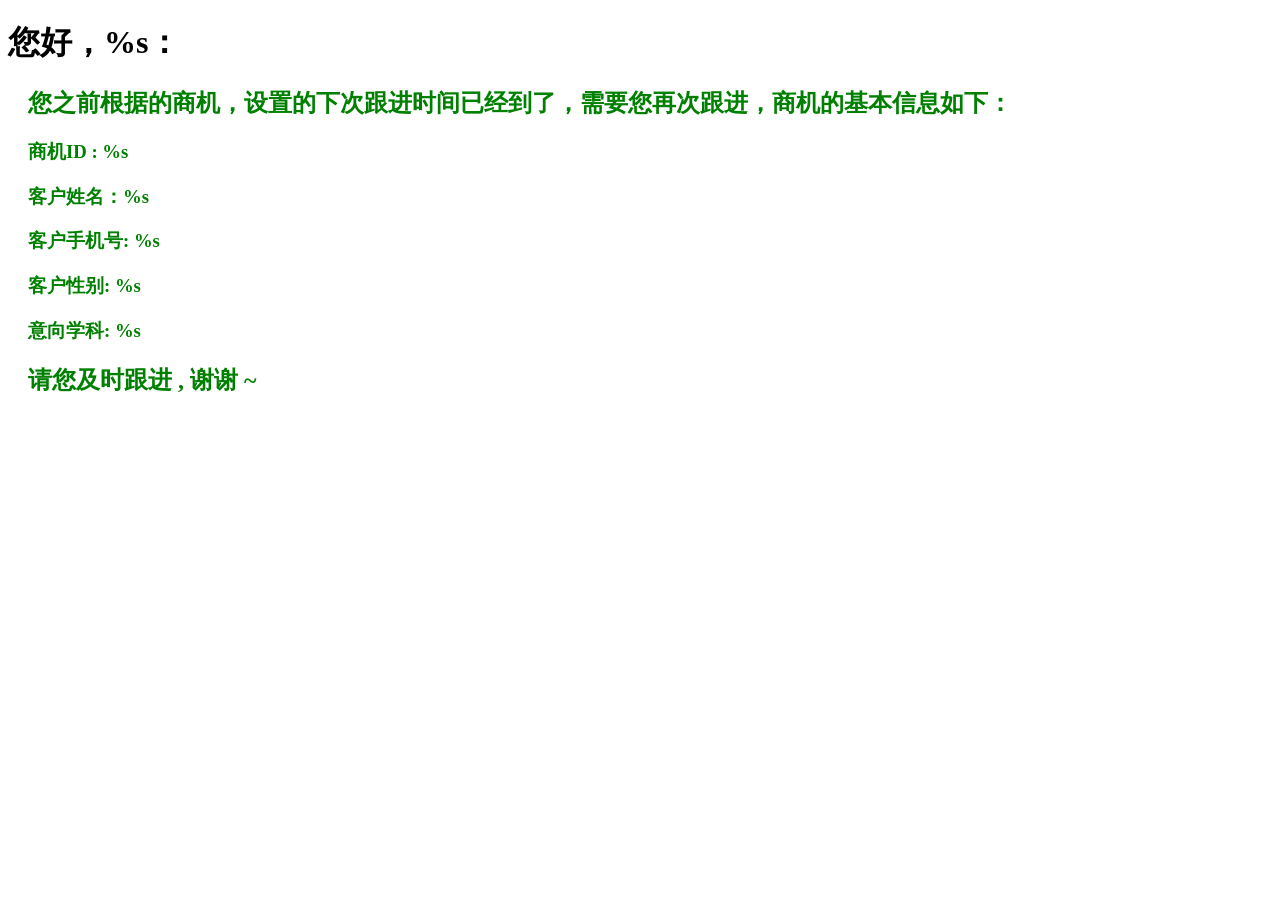
<file: huike-admin/src/main/resources/templates/BusinessNotifyTemplate.html>
<!DOCTYPE html>
<html lang="en">
<head>
    <meta charset="UTF-8">
    <title>Title</title>
</head>
<body>
    <h1>您好，%s：</h1>

    <h2>您之前根据的商机，设置的下次跟进时间已经到了，需要您再次跟进，商机的基本信息如下：</h2>

    <h3>商机ID : %s </h3>

    <h3>客户姓名：%s</h3>

    <h3>客户手机号: %s</h3>

    <h3>客户性别: %s</h3>

    <h3>意向学科: %s</h3>

    <h2>请您及时跟进 , 谢谢 ~</h2>
</body>
<style>
    h2,h3 {
        text-indent: 20px;
        color: green;
    }

    h1,h2,h3 {
        font-family: 楷体;
    }
</style>
</html>
</file>
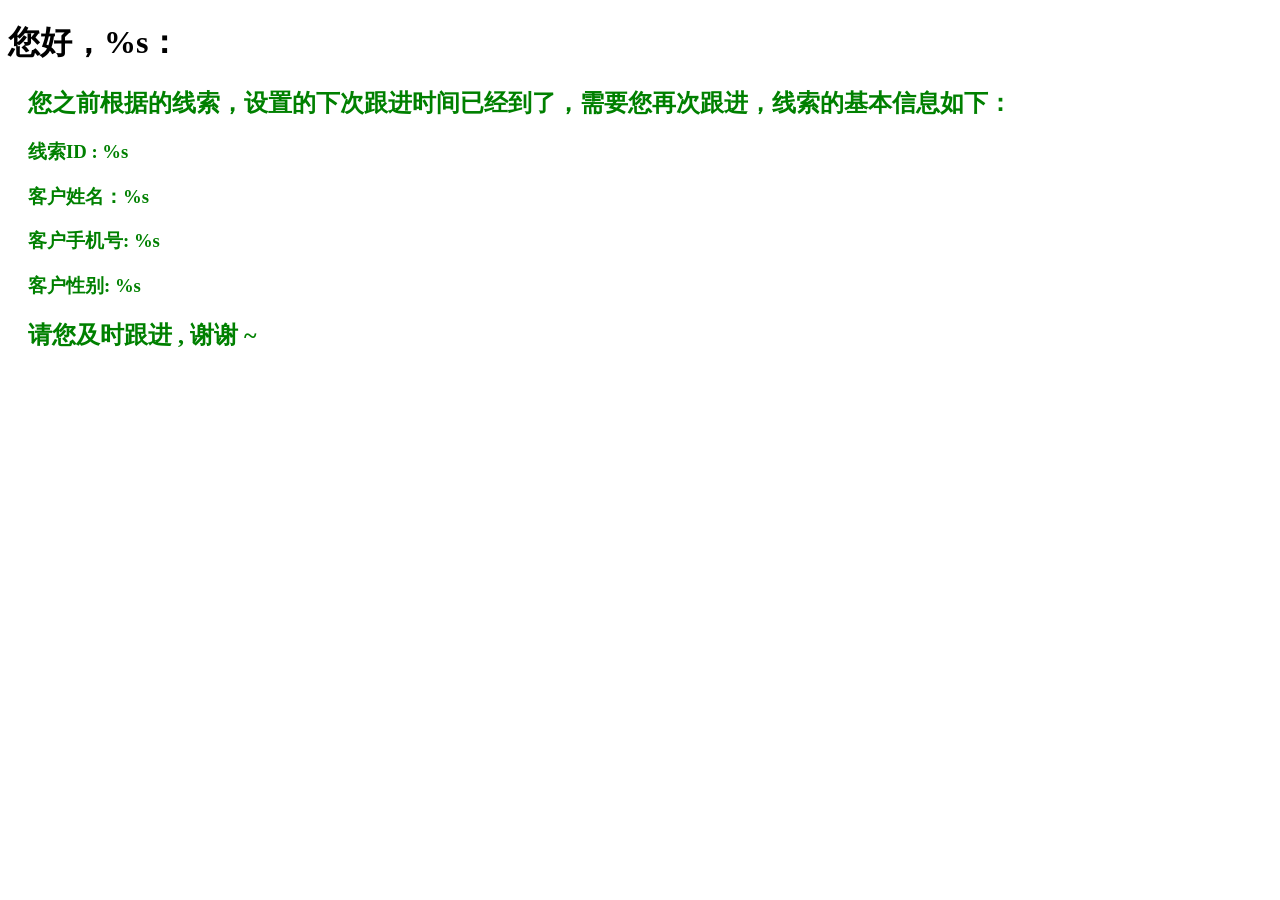
<file: huike-admin/src/main/resources/templates/ClueNotifyTemplate.html>
<!DOCTYPE html>
<html lang="en">
<head>
    <meta charset="UTF-8">
    <title>Title</title>
</head>
<body>
    <h1>您好，%s：</h1>

    <h2>您之前根据的线索，设置的下次跟进时间已经到了，需要您再次跟进，线索的基本信息如下：</h2>

    <h3>线索ID : %s </h3>

    <h3>客户姓名：%s</h3>

    <h3>客户手机号: %s</h3>

    <h3>客户性别: %s</h3>

    <h2>请您及时跟进 , 谢谢 ~</h2>
</body>
<style>
    h2,h3 {
        text-indent: 20px;
        color: green;
    }

    h1,h2,h3 {
        font-family: 楷体;
    }
</style>
</html>
</file>
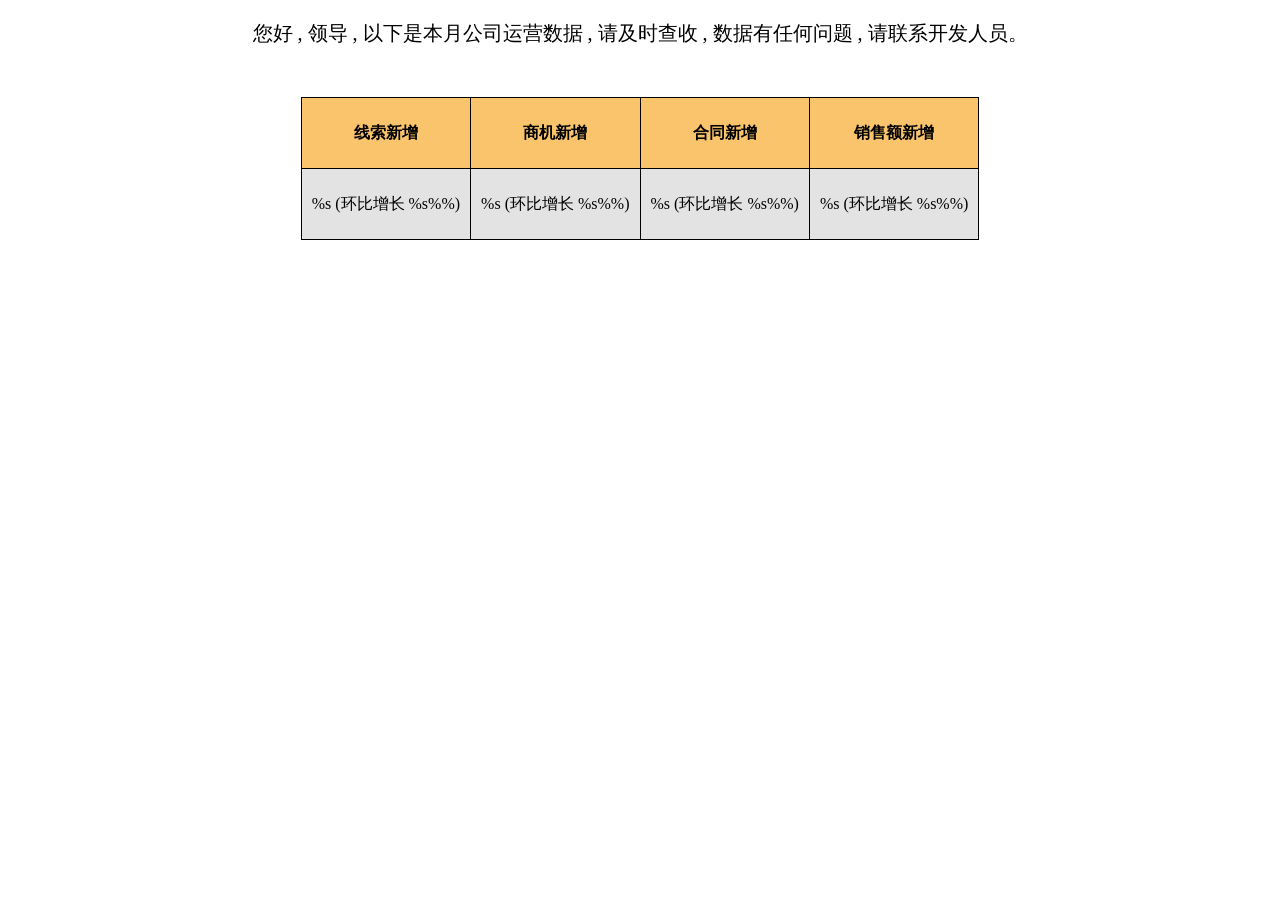
<file: huike-admin/src/main/resources/templates/MonthReport.html>
<!DOCTYPE html>
<html>
<head>
    <meta charset="UTF-8">
    <style>
        body, html {
            height: 100%%;
            margin: 0;
        }

        table {
            margin: auto;
            margin-top: 50px;
            width: 80%%;
            border-collapse: collapse;
        }

        tr {
            line-height: 50px;
        }

        th, td {
            padding: 10px;
            text-align: center;
            border: 1px solid black;
        }

        th {
            background-color: #f9c46b;
        }

        td {
            background-color: #e3e3e3;
        }

        p{
            text-align: center;
            font-size: 20px;
        }
    </style>
</head>
<body>

<p>您好 , 领导 , 以下是本月公司运营数据 , 请及时查收 , 数据有任何问题 , 请联系开发人员。<p>

<table>
    <tr>
        <th>线索新增</th>
        <th>商机新增</th>
        <th>合同新增</th>
        <th>销售额新增</th>
    </tr>
    <tr>
        <td>%s (环比增长 %s%%) </td>
        <td>%s (环比增长 %s%%) </td>
        <td>%s (环比增长 %s%%) </td>
        <td>%s (环比增长 %s%%) </td>
    </tr>
</table>
</body>
</html>
</file>
